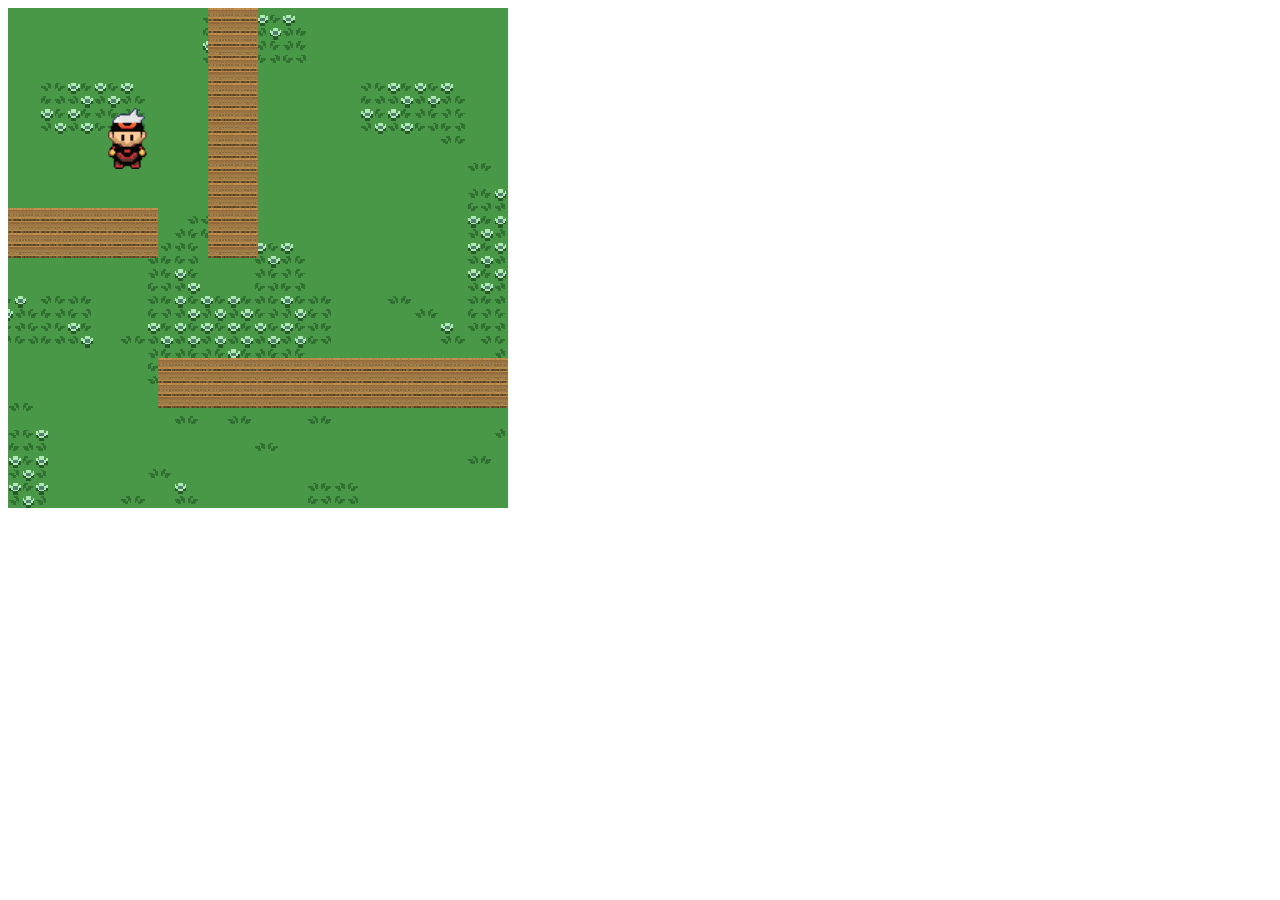
<file: index.html>
<!DOCTYPE html>
<html>
    <head>
        <title>Come on Baby MultiPlayer</title>
        <meta charset="UTF-8">
        <meta name="viewport" content="width=device-width, initial-scale=1.0">
    </head>
    <body>
        <canvas id="cob" width="500" height="500"></canvas>
        <script src="jquery-2.1.1.min.js"></script>
        <script src="main.js"></script>
    </body>
</html>
</file>
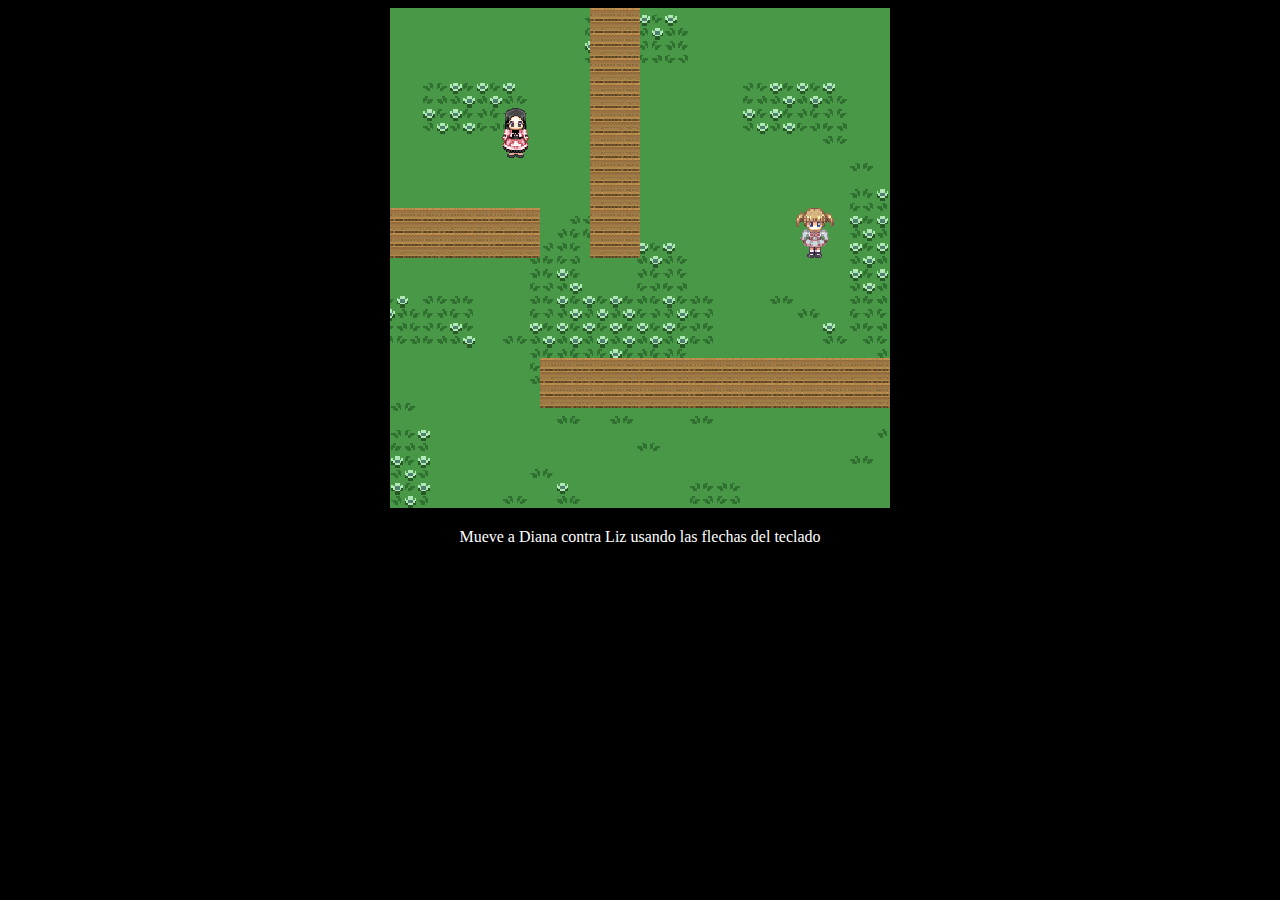
<file: tifis.html>
<!DOCTYPE html>
<html>
    <head>
        <meta charset="utf-8" />
        <title>La Leyenda de Tifis</title>
        <style type="text/css">
            body
            {
                background: black;
                color: white;
                text-align: center;
            }
        </style>
        <script type="text/javascript" src="tifis.js"></script>
    </head>
    <body>
        <canvas id="campo" width="500" height="500"></canvas>
        <p>Mueve a Diana contra Liz usando las flechas del teclado</p>
        <script type="text/javascript">
            inicio();
        </script>
    </body>
</html>
</file>
